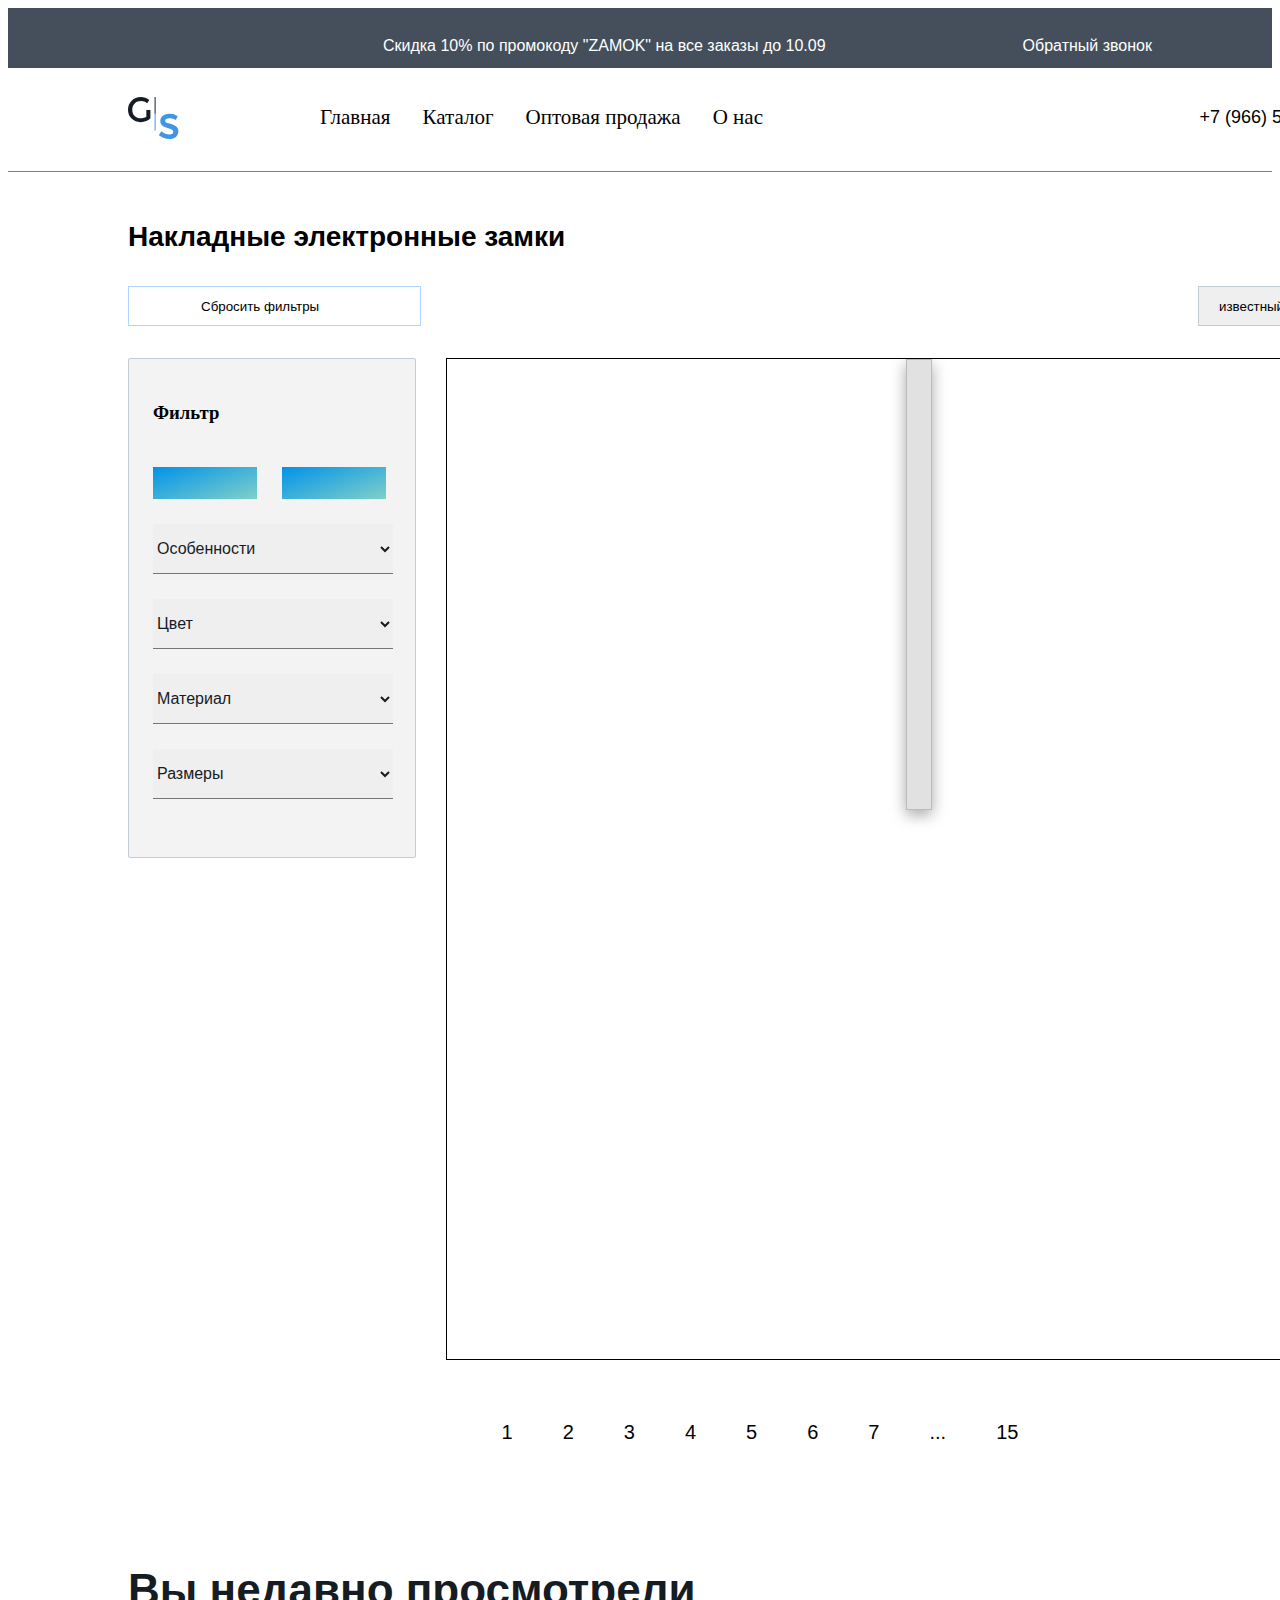
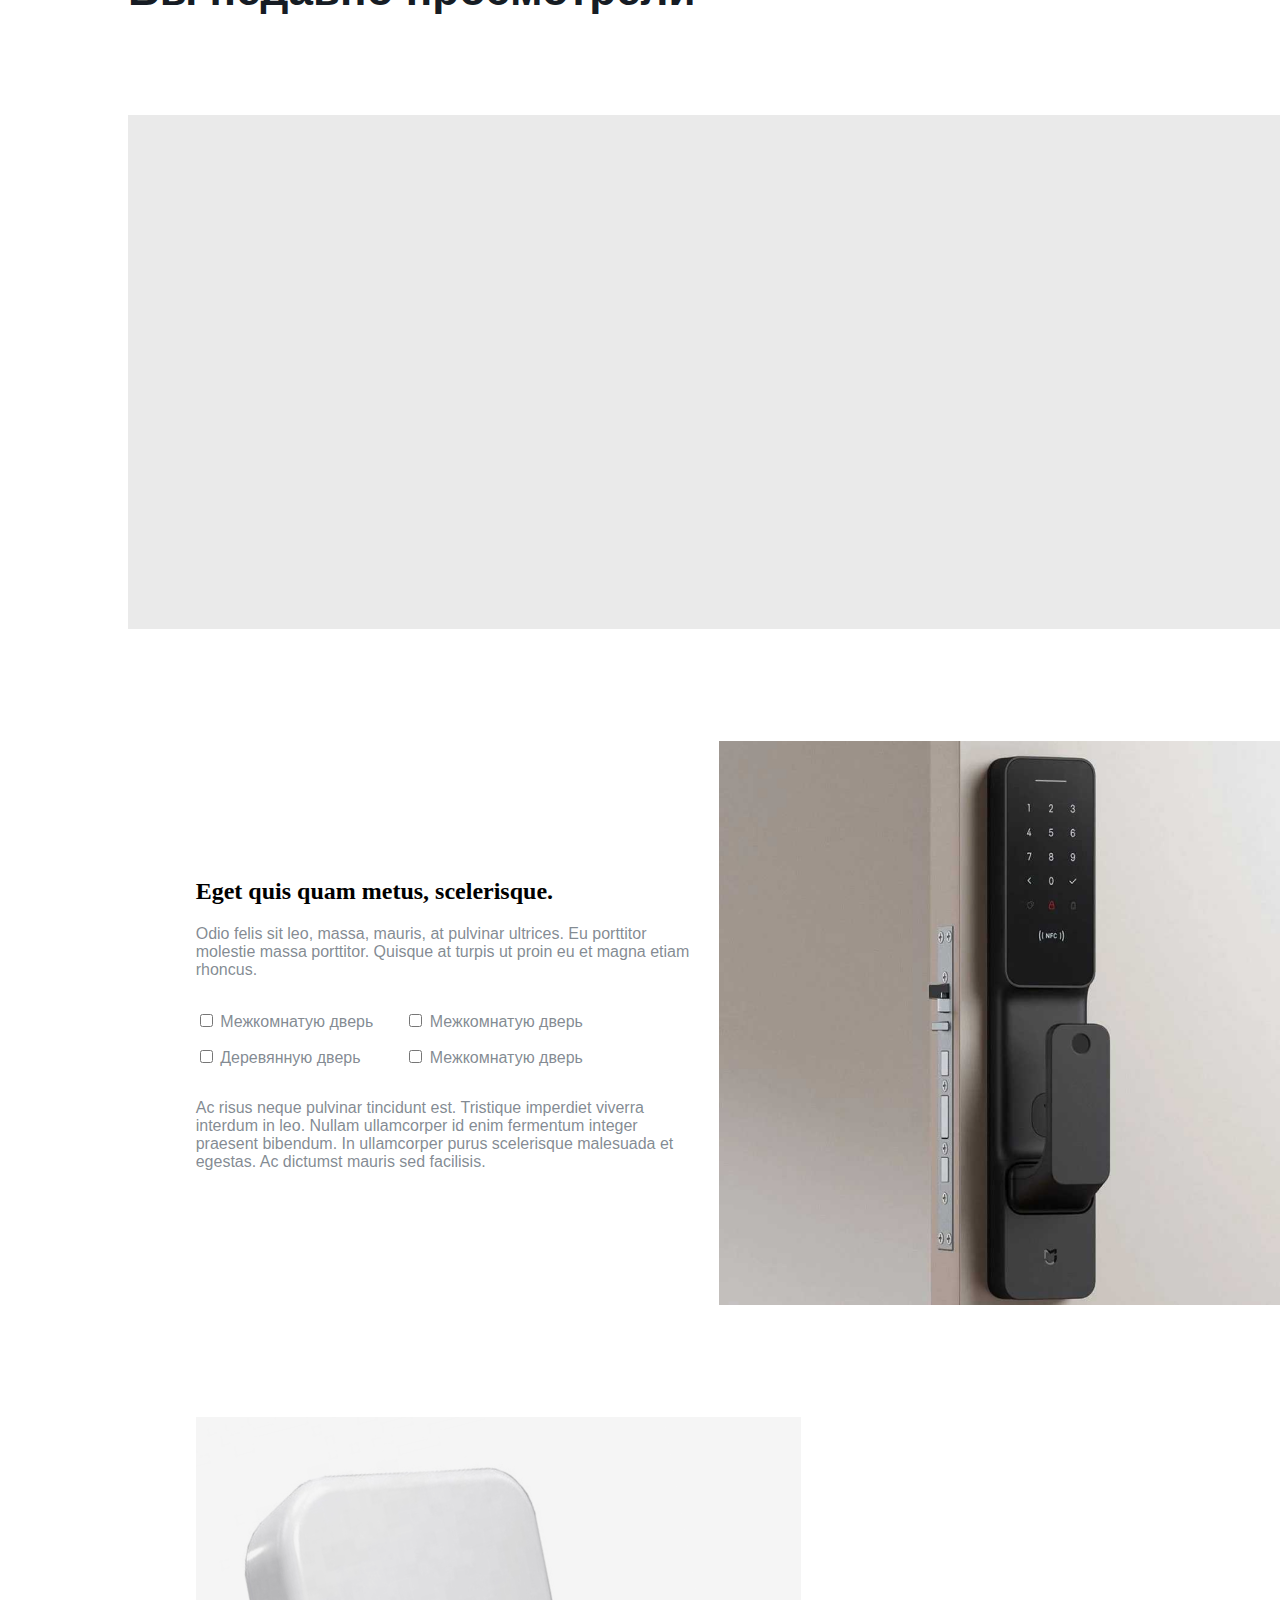
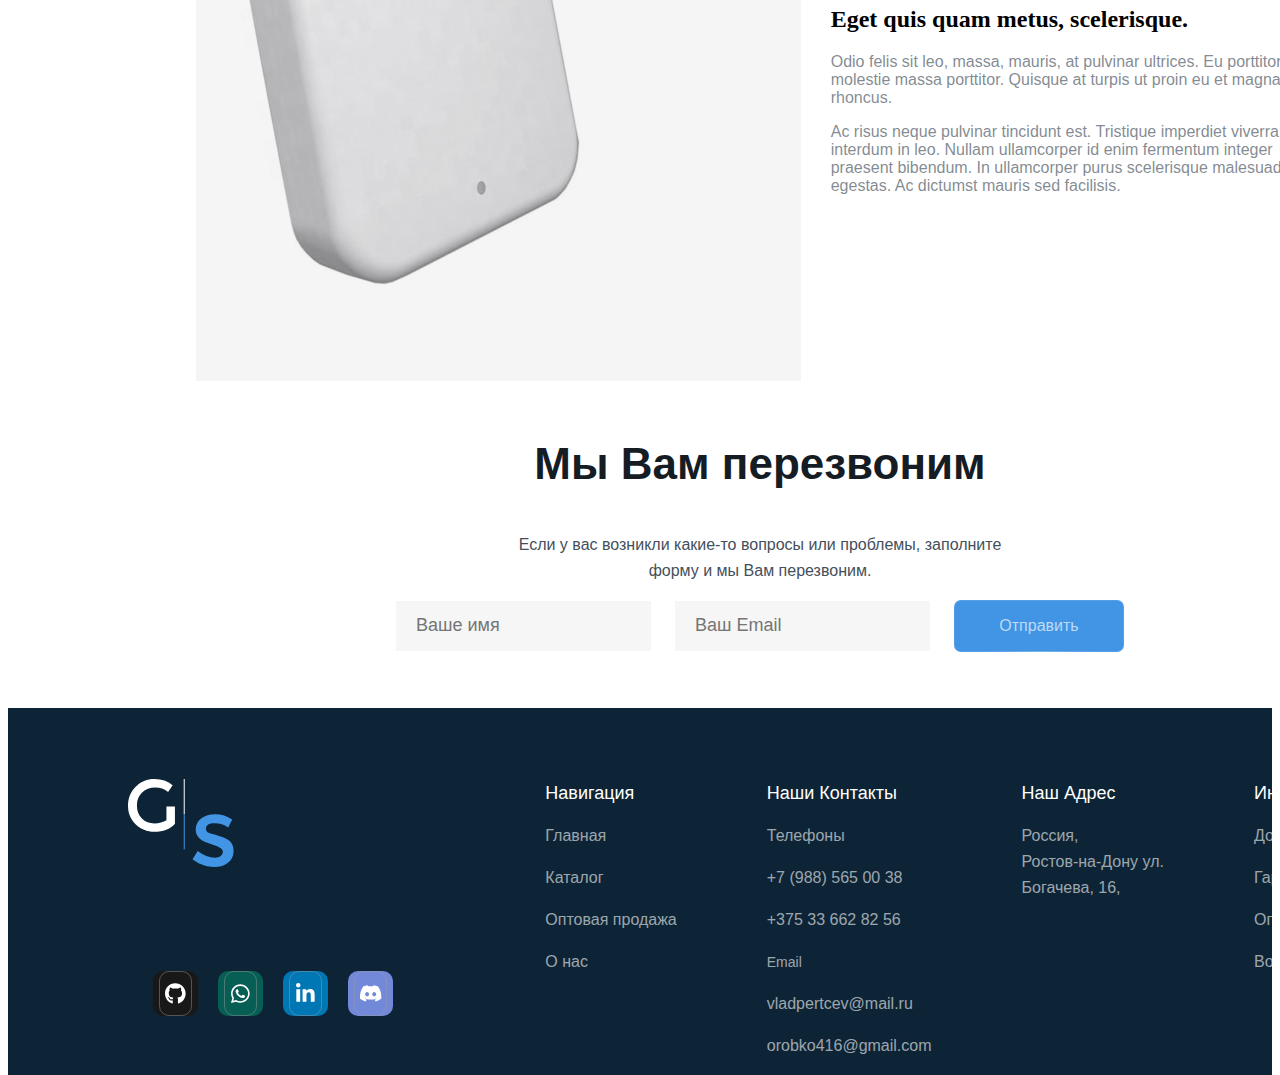
<file: Index.html>
<!DOCTYPE html>
<html lang="en">
  <head>
    <meta charset="UTF-8" />
    <meta name="viewport" content="width=device-width, initial-scale=1.0" />
    <title>G/S</title>
    <link rel="stylesheet" href="./css/style.css" />
    <link rel="stylesheet" href="./css/main.css" />
    <link rel="stylesheet" href="./css/footer.css">
    <link
      rel="stylesheet"
      href="https://cdnjs.cloudflare.com/ajax/libs/font-awesome/6.5.2/css/all.min.css"
      integrity="sha512-SnH5WK+bZxgPHs44uWIX+LLJAJ9/2PkPKZ5QiAj6Ta86w+fsb2TkcmfRyVX3pBnMFcV7oQPJkl9QevSCWr3W6A=="
      crossorigin="anonymous"
      referrerpolicy="no-referrer"
    />
  </head>
  <body>
    <header>
      <div class="news">
        <div class="container">
          <div class="newsstyle">
            <p>Скидка 10% по промокоду "ZAMOK" на все заказы до 10.09</p>
            <a href="#">Обратный звонок</a>
          </div>
        </div>
      </div>

      <div class="container">
        <div class="vsc">
          <div class="chap">
            <img src="./img/logogo.svg" alt="" />
            <nav class="nav">
              <ul>
                <li><a href="#">Главная</a></li>
                <li><a href="#">Каталог</a></li>
                <li><a href="#">Оптовая продажа</a></li>
                <li><a href="#">О нас</a></li>
              </ul>
            </nav>
          </div>
          <div>
            <span class="tel">
              <a href="">+7 (966) 55 88 499</a>
            </span>
            <span class="icons">
              <a href="#">
                <i class="fa-regular fa-heart"></i>
              </a>
              <a href="./pages/cart.html">
                <i class="fa-solid fa-cart-shopping"></i>
              </a>
            </span>
          </div>
        </div>
      </div>
    </header>
    <main>
      <div class="container">
        <section>
          <h3 class="descs">Накладные электронные замки</h3>
          <section class="products">
            <button class="btnfirst">Сбросить фильтры</button>
            <select id="select">
              <option value="известный">известный</option>
              <option value="не популярен">не популярен</option>
              <option value="средний">средний</option>
            </select>
          </section>
          <div style="display: flex; gap: 30px">
            <div class="filtr">
              <h3>Фильтр</h3>
              <div id="monyfilter">
                <input type="number" />
                <input type="number" />
              </div>
              <select id="selectfiltr">
                <option value="">Особенности</option>
                <option value="">Особенности</option>
                <option value="">Особенности</option>
                <option value="">Особенности</option>
              </select>
              <select id="selectfiltr">
                <option value="">Цвет</option>
                <option value="">Цвет</option>
                <option value="">Цвет</option>
                <option value="">Цвет</option>
              </select>
              <select id="selectfiltr">
                <option value="">Материал</option>
                <option value="">Материал</option>
                <option value="">Материал</option>
                <option value="">Материал</option>
              </select>
              <select id="selectfiltr">
                <option value="">Размеры</option>
                <option value="">Размеры</option>
                <option value="">Размеры</option>
                <option value="">Размеры</option>
              </select>
            </div>
            <div id="product-list">
              <div class="product-card"></div>
            </div>
          </div>
        </section>
      </div>
      <section>
        <div class="container">
          <div class="nex">
            <i class="fa-solid fa-angle-left fa-xl" style="color: #74c0fc"></i>
            <button class="btnspages">1</button>
            <button class="btnspages">2</button>
            <button class="btnspages">3</button>
            <button class="btnspages">4</button>
            <button class="btnspages">5</button>
            <button class="btnspages">6</button>
            <button class="btnspages">7</button>
            <button class="btnspages">...</button>
            <button class="btnspages">15</button>
            <i class="fa-solid fa-angle-right fa-xl" style="color: #74c0fc"></i>
          </div>
        </div>
      </section>
      <div style="padding-top: 60px">
        <div class="container">
          <h1 class="h11">Вы недавно просмотрели</h1>
          <div class="nexcardswrap">
            <div id="product-list2"></div>
          </div>
        </div>
      </div>
      <section style="padding-top: 96px;">
       <div class="container">
        <div style="display: flex; align-items: center;gap: 30px;justify-content: center;">
          <div class="cardinfoasdads">
            <h2>Eget quis quam metus, scelerisque.</h2>
            <p>Odio felis sit leo, massa, mauris, at pulvinar ultrices. Eu porttitor <br> molestie massa porttitor. Quisque at turpis ut proin eu et magna etiam <br> rhoncus.
            </p>
            <form class="inform" style="display: flex; gap: 32px;"">
              <span>
                  <p>
                      <input class="inputschek" type="checkbox">
                      Межкомнатую дверь
                  </p>
                  <p>
                      <input class="inputschek" type="checkbox">
                      Деревянную дверь
                  </p>
               </span>
               <span>
                  <p>
                      <input class="inputschek" type="checkbox">
                      Межкомнатую дверь
                  </p>
                  <p>
                      <input class="inputschek" type="checkbox">
                      Межкомнатую дверь
                  </p>
               </span>
           </form>
           <p>Ac risus neque pulvinar tincidunt est. Tristique imperdiet viverra <br> interdum in leo. Nullam ullamcorper id enim fermentum integer <br> praesent bibendum. In ullamcorper purus scelerisque malesuada et <br> egestas. Ac dictumst mauris sed facilisis.</p>
          </div>
          <img class="hoverimgs" src="./img/img22.png" alt="">
        </div>
       </div>
      </section>
      <section style="padding-top: 96px;">
        <div class="container">
         <div style="display: flex; align-items: center;gap: 30px;justify-content: center;">
          <img class="hoverimgs" src="./img/img333.png" alt="">
          <div class="cardinfoasdads">
            <h2>Eget quis quam metus, scelerisque.</h2>
            <p>Odio felis sit leo, massa, mauris, at pulvinar ultrices. Eu porttitor <br> molestie massa porttitor. Quisque at turpis ut proin eu et magna etiam <br> rhoncus.
            </p>
         
           <p>Ac risus neque pulvinar tincidunt est. Tristique imperdiet viverra <br> interdum in leo. Nullam ullamcorper id enim fermentum integer <br> praesent bibendum. In ullamcorper purus scelerisque malesuada et <br> egestas. Ac dictumst mauris sed facilisis.</p>
          </div>
         
         </div>
        </div>
       </section>
      <section class="lastSection">
        <div class="container">
            <h2>Мы Вам перезвоним</h2>
            <p>Если у вас возникли какие-то вопросы или проблемы, заполните <br> форму и мы Вам перезвоним.</p>
            <form class="lastform">
                <input type="text" placeholder="Ваше имя">
                <input type="text" placeholder="Ваш Email">
                <button class="button">Отправить</button>
            </form>
        </div>
      </section>
    </main>
    <footer>
      <div class="container">
                             
          <div style="display: flex; padding-top: 55px;justify-content: space-between;"">
              <div style="display: flex; flex-direction: column;gap: 80px;"">

                  <a href="">
                      <img src="./img/footerlogo.svg" alt="">
                  </a>
                  <div class="social-card">
                      <button class="Btn github">
                        <span class="svgContainer">
                          <svg height="1.6em" viewBox="0 0 496 512" fill="white">
                            <path
                              d="M165.9 397.4c0 2-2.3 3.6-5.2 3.6-3.3.3-5.6-1.3-5.6-3.6 0-2 2.3-3.6 5.2-3.6 3-.3 5.6 1.3 5.6 3.6zm-31.1-4.5c-.7 2 1.3 4.3 4.3 4.9 2.6 1 5.6 0 6.2-2s-1.3-4.3-4.3-5.2c-2.6-.7-5.5.3-6.2 2.3zm44.2-1.7c-2.9.7-4.9 2.6-4.6 4.9.3 2 2.9 3.3 5.9 2.6 2.9-.7 4.9-2.6 4.6-4.6-.3-1.9-3-3.2-5.9-2.9zM244.8 8C106.1 8 0 113.3 0 252c0 110.9 69.8 205.8 169.5 239.2 12.8 2.3 17.3-5.6 17.3-12.1 0-6.2-.3-40.4-.3-61.4 0 0-70 15-84.7-29.8 0 0-11.4-29.1-27.8-36.6 0 0-22.9-15.7 1.6-15.4 0 0 24.9 2 38.6 25.8 21.9 38.6 58.6 27.5 72.9 20.9 2.3-16 8.8-27.1 16-33.7-55.9-6.2-112.3-14.3-112.3-110.5 0-27.5 7.6-41.3 23.6-58.9-2.6-6.5-11.1-33.3 2.6-67.9 20.9-6.5 69 27 69 27 20-5.6 41.5-8.5 62.8-8.5s42.8 2.9 62.8 8.5c0 0 48.1-33.6 69-27 13.7 34.7 5.2 61.4 2.6 67.9 16 17.7 25.8 31.5 25.8 58.9 0 96.5-58.9 104.2-114.8 110.5 9.2 7.9 17 22.9 17 46.4 0 33.7-.3 75.4-.3 83.6 0 6.5 4.6 14.4 17.3 12.1C428.2 457.8 496 362.9 496 252 496 113.3 383.5 8 244.8 8zM97.2 352.9c-1.3 1-1 3.3.7 5.2 1.6 1.6 3.9 2.3 5.2 1 1.3-1 1-3.3-.7-5.2-1.6-1.6-3.9-2.3-5.2-1zm-10.8-8.1c-.7 1.3.3 2.9 2.3 3.9 1.6 1 3.6.7 4.3-.7.7-1.3-.3-2.9-2.3-3.9-2-.6-3.6-.3-4.3.7zm32.4 35.6c-1.6 1.3-1 4.3 1.3 6.2 2.3 2.3 5.2 2.6 6.5 1 1.3-1.3.7-4.3-1.3-6.2-2.2-2.3-5.2-2.6-6.5-1zm-11.4-14.7c-1.6 1-1.6 3.6 0 5.9 1.6 2.3 4.3 3.3 5.6 2.3 1.6-1.3 1.6-3.9 0-6.2-1.4-2.3-4-3.3-5.6-2z"
                            ></path>
                          </svg>
                        </span>
                        <span class="BG"></span>
                      </button>
                    
                      <button class="Btn whatsapp">
                        <span class="svgContainer">
                          <svg
                            xmlns="http://www.w3.org/2000/svg"
                            height="1.6em"
                            fill="white"
                            viewBox="0 0 448 512"
                          >
                            <path
                              d="M380.9 97.1C339 55.1 283.2 32 223.9 32c-122.4 0-222 99.6-222 222 0 39.1 10.2 77.3 29.6 111L0 480l117.7-30.9c32.4 17.7 68.9 27 106.1 27h.1c122.3 0 224.1-99.6 224.1-222 0-59.3-25.2-115-67.1-157zm-157 341.6c-33.2 0-65.7-8.9-94-25.7l-6.7-4-69.8 18.3L72 359.2l-4.4-7c-18.5-29.4-28.2-63.3-28.2-98.2 0-101.7 82.8-184.5 184.6-184.5 49.3 0 95.6 19.2 130.4 54.1 34.8 34.9 56.2 81.2 56.1 130.5 0 101.8-84.9 184.6-186.6 184.6zm101.2-138.2c-5.5-2.8-32.8-16.2-37.9-18-5.1-1.9-8.8-2.8-12.5 2.8-3.7 5.6-14.3 18-17.6 21.8-3.2 3.7-6.5 4.2-12 1.4-32.6-16.3-54-29.1-75.5-66-5.7-9.8 5.7-9.1 16.3-30.3 1.8-3.7 .9-6.9-.5-9.7-1.4-2.8-12.5-30.1-17.1-41.2-4.5-10.8-9.1-9.3-12.5-9.5-3.2-.2-6.9-.2-10.6-.2-3.7 0-9.7 1.4-14.8 6.9-5.1 5.6-19.4 19-19.4 46.3 0 27.3 19.9 53.7 22.6 57.4 2.8 3.7 39.1 59.7 94.8 83.8 35.2 15.2 49 16.5 66.6 13.9 10.7-1.6 32.8-13.4 37.4-26.4 4.6-13 4.6-24.1 3.2-26.4-1.3-2.5-5-3.9-10.5-6.6z"
                            ></path>
                          </svg>
                        </span>
                        <span class="BG"></span>
                      </button>
                    
                      <button class="Btn linkdin">
                        <span class="svgContainer">
                          <svg
                            fill="white"
                            class="svgIcon"
                            xmlns="http://www.w3.org/2000/svg"
                            height="1.6em"
                            viewBox="0 0 448 512"
                          >
                            <path
                              d="M100.3 448H7.4V148.9h92.9zM53.8 108.1C24.1 108.1 0 83.5 0 53.8a53.8 53.8 0 0 1 107.6 0c0 29.7-24.1 54.3-53.8 54.3zM447.9 448h-92.7V302.4c0-34.7-.7-79.2-48.3-79.2-48.3 0-55.7 37.7-55.7 76.7V448h-92.8V148.9h89.1v40.8h1.3c12.4-23.5 42.7-48.3 87.9-48.3 94 0 111.3 61.9 111.3 142.3V448z"
                            ></path>
                          </svg>
                        </span>
                        <span class="BG"></span>
                      </button>
                    
                      <button class="Btn discord">
                        <span class="svgContainer">
                          <svg
                            xmlns="http://www.w3.org/2000/svg"
                            height="1.4em"
                            fill="white"
                            viewBox="0 0 640 512"
                          >
                            <path
                              d="M524.5 69.8a1.5 1.5 0 0 0 -.8-.7A485.1 485.1 0 0 0 404.1 32a1.8 1.8 0 0 0 -1.9 .9 337.5 337.5 0 0 0 -14.9 30.6 447.8 447.8 0 0 0 -134.4 0 309.5 309.5 0 0 0 -15.1-30.6 1.9 1.9 0 0 0 -1.9-.9A483.7 483.7 0 0 0 116.1 69.1a1.7 1.7 0 0 0 -.8 .7C39.1 183.7 18.2 294.7 28.4 404.4a2 2 0 0 0 .8 1.4A487.7 487.7 0 0 0 176 479.9a1.9 1.9 0 0 0 2.1-.7A348.2 348.2 0 0 0 208.1 430.4a1.9 1.9 0 0 0 -1-2.6 321.2 321.2 0 0 1 -45.9-21.9 1.9 1.9 0 0 1 -.2-3.1c3.1-2.3 6.2-4.7 9.1-7.1a1.8 1.8 0 0 1 1.9-.3c96.2 43.9 200.4 43.9 295.5 0a1.8 1.8 0 0 1 1.9 .2c2.9 2.4 6 4.9 9.1 7.2a1.9 1.9 0 0 1 -.2 3.1 301.4 301.4 0 0 1 -45.9 21.8 1.9 1.9 0 0 0 -1 2.6 391.1 391.1 0 0 0 30 48.8 1.9 1.9 0 0 0 2.1 .7A486 486 0 0 0 610.7 405.7a1.9 1.9 0 0 0 .8-1.4C623.7 277.6 590.9 167.5 524.5 69.8zM222.5 337.6c-29 0-52.8-26.6-52.8-59.2S193.1 219.1 222.5 219.1c29.7 0 53.3 26.8 52.8 59.2C275.3 311 251.9 337.6 222.5 337.6zm195.4 0c-29 0-52.8-26.6-52.8-59.2S388.4 219.1 417.9 219.1c29.7 0 53.3 26.8 52.8 59.2C470.7 311 447.5 337.6 417.9 337.6z"
                            ></path>
                          </svg>
                        </span>
                        <span class="BG"></span>
                      </button>
                    </div>
                    
              </div>
              <div style="display: flex;  gap: 90px;"" >
                  <div class="fotinfos" style="color: aliceblue;">
                      <a href="">Навигация</a>
                      <p>Главная</p>
                      <p>Каталог</p>
                      <p>Оптовая продажа</p>
                      <p>О нас</p>
                  </div>
                  <div class="fotinfos" style="color: aliceblue;">
                      <a href="">Наши контакты
                      </a>
                      <p>Телефоны</p>
                      <p>  +7 (988) 565 00 38</p>
                      <p>   +375 33 662 82 56</p>
                     
                     
                      <p style="font-size: 14px;">Email</p>
                     
                      <p>
                      vladpertcev@mail.ru
                      </p>
                    
                      <p>
                      orobko416@gmail.com
                      </p>
                  </div>
                  <div class="fotinfos" style="color: aliceblue;">
                      <a href="">Наш адрес</a>
                      <p>Россия, <br> Ростов-на-Дону ул. <br> Богачева, 16,</p>
                      
                  </div>
                  <div class="fotinfos" style="color: aliceblue;">
                      <a href="">информация</a>
                      <p>Доставка и оплата</p>
                      <p>Гарантии</p>
                      <p>Оптовая продажа</p>
                      <p>Возврат товара</p>
                  </div>
              </div>
          </div>
      </div>
  </footer>
    <script src="./js/index.js" type="module"></script>
  </body>
</html>
</file>
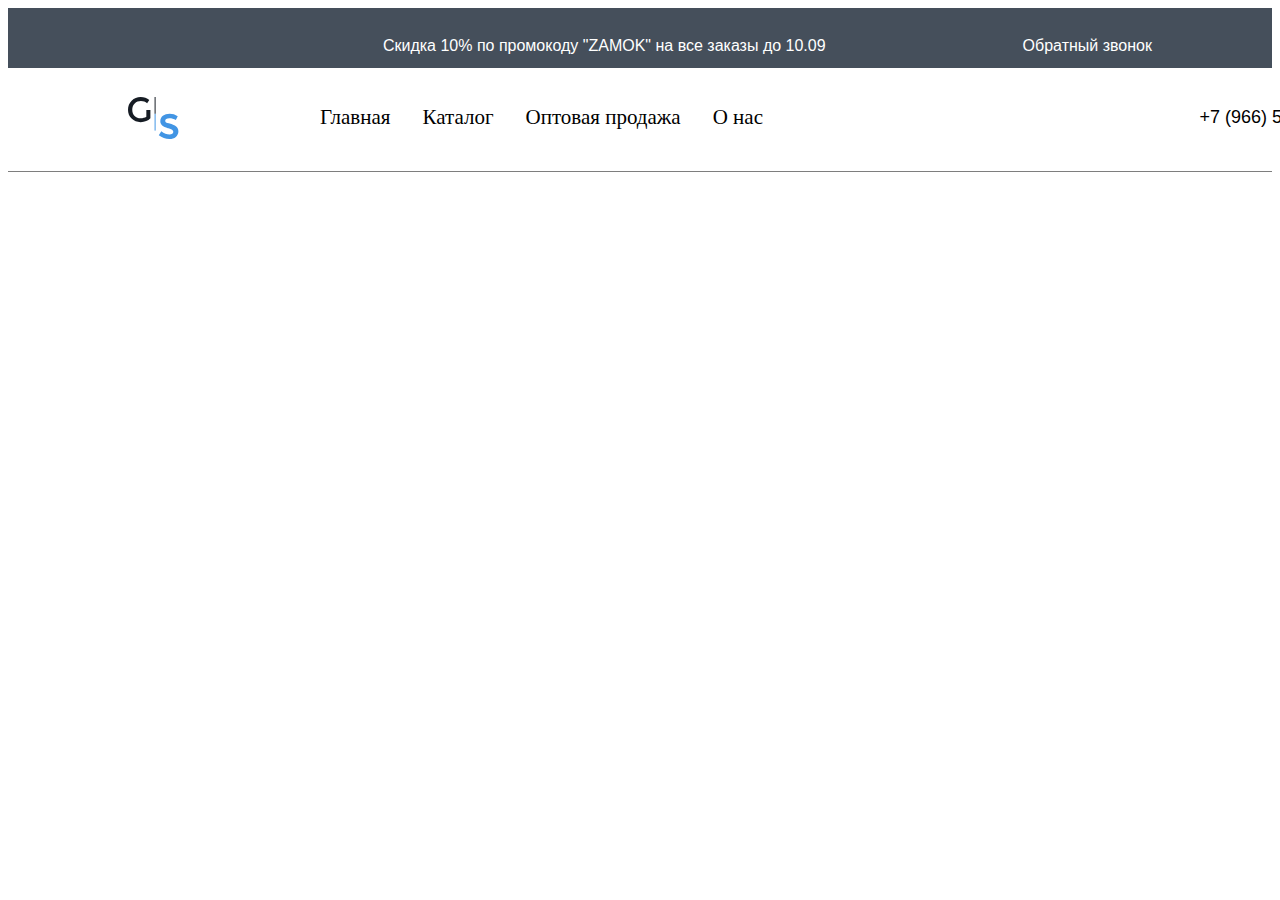
<file: pages/cart.html>
<!DOCTYPE html>
<html lang="en">
  <head>
    <meta charset="UTF-8" />
    <meta name="viewport" content="width=device-width, initial-scale=1.0" />
    <title>Cart</title>
    <link rel="stylesheet" href="../css/cart.css" />
    <link rel="stylesheet" href="/css/main.css">
    <link rel="stylesheet" href="/css/style.css">
    <link
      rel="stylesheet"
      href="https://cdnjs.cloudflare.com/ajax/libs/font-awesome/6.5.2/css/all.min.css"
      integrity="sha512-SnH5WK+bZxgPHs44uWIX+LLJAJ9/2PkPKZ5QiAj6Ta86w+fsb2TkcmfRyVX3pBnMFcV7oQPJkl9QevSCWr3W6A=="
      crossorigin="anonymous"
      referrerpolicy="no-referrer"
    />
  </head>
  <body>
    <header>
      <div class="news">
        <div class="container">
          <div class="newsstyle">
            <p>Скидка 10% по промокоду "ZAMOK" на все заказы до 10.09</p>
            <a href="#">Обратный звонок</a>
          </div>
        </div>
      </div>

      <div class="container">
        <div class="vsc">
          <div class="chap">
            <img src="../img/logogo.svg" alt="" />
            <nav class="nav">
              <ul>
                <li><a href="/Index.html">Главная</a></li>
                <li><a href="#">Каталог</a></li>
                <li><a href="#">Оптовая продажа</a></li>
                <li><a href="#">О нас</a></li>
              </ul>
            </nav>
          </div>
          <div>
            <span class="tel">
              <a href="">+7 (966) 55 88 499</a>
            </span>
            <span class="icons">
              <a href="#">
                <i class="fa-regular fa-heart"></i>
              </a>
              <a href="./pages/cart.html">
                <i class="fa-solid fa-cart-shopping"></i>
              </a>
            </span>
          </div>
        </div>
      </div>
    </header>
    <main>
      <div id="cart-item"></div>

      <div id="cart-items-container"></div>
    </main>

    <script src="../js/cart.js"></script>
  </body>
</html>
</file>
<file: css/style.css>
header {
  border-bottom: 1px solid rgba(0, 0, 0, 0.504);
  padding-bottom: 20px;
}
.newsstyle {
  color: rgb(255, 255, 255);
  font-family: SF Pro Display, sans-serif;
  font-size: 16px;
  font-weight: 500;
  line-height: 26px;
  letter-spacing: 12%;
  text-align: left;
  display: flex;
  align-items: center;
  justify-content: end;
  height: 44px;
  gap: 197px;
}
.news {
  background: #454f5b;
  display: flex;
  justify-content: ;
}
.vsc {
  display: flex;
  align-items: center;
  justify-content: space-between;
}
.nav ul {
  font-size: 21px;
  display: flex;
  gap: 32px;
}
.nav li:hover {
  color: #4295e4;
}
.tel {
  font-size: 18px;
  font-family: sans-serif;
}
.icons a {
  font-size: 18px;
  padding: 0px 10px;
}
.chap {
  display: flex;
  align-items: center;
  gap: 101px;
}
/* main section1 */
.btnfirst {
  box-sizing: border-box;
  border: 1px solid rgb(173, 215, 255);
  background: rgb(255, 255, 255);
  width: 293px;
  height: 40px;
  display: flex;
  align-items: center;
  padding: 7px 72px 7px 72px;
}
.btnfirst:hover {
  background: #5164e1;
  transform: translateY(5px);
  box-shadow: 0px 0px 0px 0px #a29bfe;
}
.descs {
  color: rgb(0, 0, 0);
  font-family: SF Pro Text, sans-serif;
  font-size: 28px;
  font-weight: 600;
  line-height: 42px;
  letter-spacing: 0%;
  text-align: left;
}
.products {
  padding-bottom: 32px;
  display: flex;
  justify-content: space-between;
}
#select {
  width: 194px;
  height: 40px;
  display: flex;
  flex-direction: row;
  justify-content: center;
  align-items: center;
  padding: 7px 16px 7px 16px;
  box-sizing: border-box;
  border: 1px solid rgb(196, 205, 213);
}
#product-list {
  overflow: scroll;
  justify-content: space-around;
  scroll-margin-bottom: none;
  height: 1000px;
  border: 1px solid black;
  display: flex;
  width: 1300px;
  flex-wrap: wrap;
  justify-content: space-around;
  gap: 30px;
}
/* filtr narx */

.filtr {
  width: 288px;
  height: 500px;
  display: flex;
  flex-direction: column;
  justify-content: flex-start;
  align-items: flex-start;
  padding: 24px;
  box-sizing: border-box;
  border: 1px solid rgb(196, 205, 213);
  border-radius: 2px;
  background: rgb(243, 243, 243);
  gap: 25px;
}
#selectfiltr {
  border-top: 0;
  border-left: 0;
  border-right: 0;
  outline-color: #2c2c2c13;
  width: 240px;
  height: 50px;
  display: flex;
  padding: 12px 0px 12px 0px;
  color: rgb(22, 28, 36);
  font-family: SF Pro Text, sans-serif;
  font-size: 16px;
  font-weight: 500;
  line-height: 26px;
  letter-spacing: 0%;
  text-align: left;
}
.product-card {
  background: #e1e1e1;
  border: 1px solid rgba(0, 0, 0, 0.167);
  padding: 12px;
  height: 425px;
  box-shadow: rgba(0, 0, 0, 0.35) 0px 5px 15px;
}

.product-card img {
  display: flex;
  width: 190px;
  height: 220px;
}
.price {
  display: flex;
  align-items: center;
  gap: 15px;
}
.popular {
  display: flex;
  align-items: center;
  gap: 24px;

  font-size: 16px;
}
.namecard {
}
/* section2 */
.nexcardswrap {
  overflow: scroll;
  justify-content: space-around;
  scroll-margin-bottom: none;
  height: 490px;
  padding: 12px;
  display: flex;
  align-items: center;
  background: #eaeaea;
  gap: 30px;
}
#product-list2 {
  padding-top: 50px;
  width: 1200px;
  flex-wrap: wrap;
  display: flex;
  gap: 30px;
  justify-content: space-between;
}
/*btns  */
.btnspages {
  color: rgb(0, 0, 0);
  font-family: SF Pro Text, sans-serif;
  font-size: 20px;
  border: 0;
  background: #00000000;
  padding: 10px 15px;
  border-radius: 5px;
}
.btnspages:hover {
  background: rgba(66, 149, 228, 1);
  color: #fff;
}
.btnspages:active {
  transform: translateY(5px);
  box-shadow: 0px 0px 0px 0px #a29bfe;
}
.nex {
  padding-top: 35px;
  display: flex;
  align-items: center;
  justify-content: center;
  gap: 20px;
}
/* ............. */
.h11 {
  color: rgb(22, 28, 36);
  font-family: SF Pro Text, sans-serif;
  font-size: 44px;
  font-weight: 600;
  line-height: 62px;
  letter-spacing: 0%;
  text-align: left;
  padding-bottom: 64px;
}
.cardinfoasdads p {
  color: rgba(69, 79, 91, 0.671);
  font-family: SF Pro Text, sans-serif;
}

/* last */
.lastSection {
  padding-bottom: 56px;
  text-align: center;
}
.lastSection h2 {
  color: rgb(22, 28, 36);
  font-family: SF Pro Text, sans-serif;
  font-size: 44px;
  font-weight: 600;
  line-height: 62px;
  letter-spacing: 0%;
}
.lastSection p {
  color: rgb(69, 79, 91);
  font-family: SF Pro Text, sans-serif;
  font-size: 16px;
  font-weight: 400;
  line-height: 26px;
  letter-spacing: 0%;
  text-align: center;
}
.lastform input {
  background: rgba(22, 28, 36, 0.04);
  width: 230px;
  border: 0;
  height: 40px;
  padding: 5px;
  padding-left: 20px;
  color: #000;
  outline-color: #00000010;
  font-size: 18px;
}
.lastform input:hover::before {
  opacity: 1;
}
.lastform input::before {
  content: "";
  width: 70%;
  height: 1px;
  position: absolute;
  bottom: 0;
  left: 15%;
  background: rgb(255, 255, 255);
  background: linear-gradient(
    90deg,
    rgba(255, 255, 255, 0) 0%,
    rgba(255, 255, 255, 1) 50%,
    rgba(255, 255, 255, 0) 100%
  );
  opacity: 0.2;
}
.lastform input:hover {
  transition: all 1s cubic-bezier(0.15, 0.83, 0.66, 1);
  color: rgb(255, 255, 255, 1);
  transform: scale(1.1) translateY(-3px);
}
.lastform {
  display: flex;
  gap: 24px;
  justify-content: center;
  align-items: center;
}
.button {
  min-width: 170px;
  position: relative;
  cursor: pointer;
  padding: 17px 17px;
  border: 0;
  border-radius: 7px;
  box-shadow: inset 0 0 0 1px rgba(255, 255, 255, 0.1);
  font-size: 16px;
  background: rgb(66, 149, 228);
  color: rgb(255, 255, 255, 0.66);
  transition: all 1s cubic-bezier(0.15, 0.83, 0.66, 1);
}
.button::before {
  content: "";
  width: 70%;
  height: 1px;
  position: absolute;
  bottom: 0;
  left: 15%;
  background: rgb(255, 255, 255);
  background: linear-gradient(
    90deg,
    rgba(255, 255, 255, 0) 0%,
    rgba(255, 255, 255, 1) 50%,
    rgba(255, 255, 255, 0) 100%
  );
  opacity: 0.2;
  transition: all 1s cubic-bezier(0.15, 0.83, 0.66, 1);
}
.button:hover {
  color: rgb(255, 255, 255, 1);
  transform: scale(1.1) translateY(-3px);
}
.button:hover::before {
  opacity: 1;
}
.hoverimgs:hover {
  transition: all 1s cubic-bezier(0.15, 0.83, 0.66, 1);
  color: rgb(255, 255, 255, 1);
  transform: scale(1.1) translateY(-3px);
}
/* narxfiltr */
#monyfilter :first-child {
  width: 100px;
  background-color: #0093e9;
  background-image: linear-gradient(160deg, #0093e9 0%, #80d0c7 100%);
  border: 0;
  outline-color: #ffffff00;
  height: 30px;
}
#monyfilter :last-child {
  width: 100px;
  border: 0;
  outline-color: #ffffff00;
  height: 30px;
  background-color: #0093e9;
  background-image: linear-gradient(160deg, #0093e9 0%, #80d0c7 100%);
}
#monyfilter {
  display: flex;
  gap: 25px;
}
</file>
<file: css/main.css>
html {
  height: 100%;
}
body {
  background: #ffffff;
}
ul,
ol {
  list-style: none;
}
a {
  text-decoration: none;
  color: inherit;
}
main {
  flex-grow: 1;
}
.container {
  width: 100%;
  max-width: 1300px;
  margin-left: auto;
  margin-right: auto;
  padding-right: 120px;
  padding-left: 120px;
  padding-top: 16px;
}
</file>
<file: css/footer.css>
footer {
    background: rgb(13, 36, 54);
  }
  .social-card {
    height: ;
    width: ;
    display: flex;
    align-items: center;
    justify-content: center;
    gap: 20px;
    background: rgba(255, 255, 255, 0);
    padding: 20px 25px;
    border-radius: 14px;
  }
  .Btn {
    width: 45px;
    height: 45px;
    display: flex;
    align-items: center;
    justify-content: center;
    border: none;
    background-color: transparent;
    position: relative;
    border-radius: 7px;
    cursor: pointer;
    transition: all 0.3s;
  }
  .svgContainer {
    width: 100%;
    height: 100%;
    display: flex;
    align-items: center;
    justify-content: center;
    background-color: transparent;
    backdrop-filter: blur(0px);
    letter-spacing: 0.8px;
    border-radius: 10px;
    transition: all 0.3s;
    border: 1px solid rgba(156, 156, 156, 0.466);
    z-index: 2;
  }
  .BG {
    position: absolute;
    width: 100%;
    height: 100%;
    background: #181818;
    z-index: 1;
    border-radius: 10px;
    pointer-events: none;
    transition: all 0.3s;
    font-size: 0px;
  }
  .github .BG {
    background: #181818;
  }
  .linkdin .BG {
    background: #0077b5;
  }
  .whatsapp .BG {
    background: #075e54;
  }
  .discord .BG {
    background: #7289da;
  }
  .Btn:hover .BG {
    transform: scale(1.5);
    /* transform-origin: bottom; */
    font-size: 20px;
    color: white;
  }
  .Btn:hover .svgContainer {
    border: 1px solid rgba(216, 216, 216, 0.466);
    background-color: rgba(209, 209, 209, 0.466);
    backdrop-filter: blur(4px);
  }
  .fotinfos p {
    cursor: pointer;
    color: rgba(255, 255, 255, 0.605);
    font-family: SF Pro Text, sans-serif;
    font-size: 16px;
    font-weight: 300;
    line-height: 26px;
    letter-spacing: 0%;
    text-align: left;
  }
  .fotinfos p:hover {
    color: rgb(66, 149, 228);
  }
  .fotinfos a {
    color: rgb(255, 255, 255);
    font-family: SF Pro Text, sans-serif;
    font-size: 18px;
    font-weight: 500;
    line-height: 28px;
    letter-spacing: 0%;
    text-align: left;
    text-transform: capitalize;
  }
</file>
<file: css/cart.css>
main {
  display: flex;
  justify-content: center;
  padding-top: 70px;
}
.cart-item {
  box-shadow: rgba(0, 0, 0, 0.25) 0px 25px 50px -12px;
  background: #ffffff;
  width: 400px;
  height: 100px;
  display: flex;
  align-items: center;
  margin-bottom: 20px;
  padding: 10px;
  border: 1px solid #ddd;
  border-radius: 5px;
}
.cart-item:hover {
  transition: all 1s cubic-bezier(0.15, 0.83, 0.66, 1);
  color: rgb(0, 0, 0);
  transform: scale(1.1) translateY(-3px);
}

.product-image {
  width: 100px;
  height: 100px;
  object-fit: cover;
  margin-right: 20px;
}

.product-details {
  flex: 1;
}

.product-name {
  font-size: 18px;
  font-weight: bold;
}

.product-brand {
  color: #777;
}

.product-price {
  font-size: 18px;
  font-weight: bold;
  color: #333;
}
</file>
